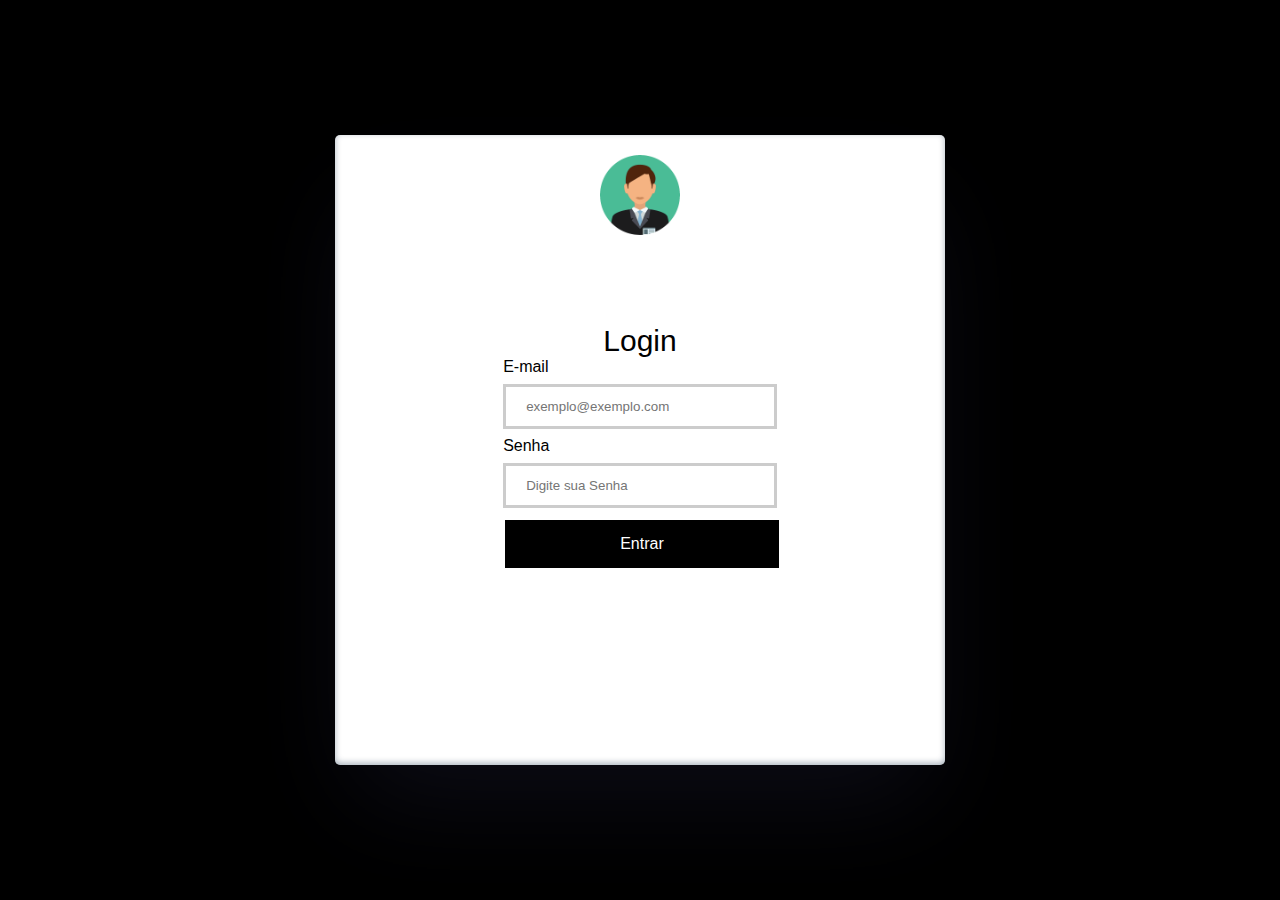
<file: tr_pratico_02/login.html>
<!DOCTYPE html>
<html lang="pt-BR">
<head>
    <meta charset="UTF-8">
    <meta http-equiv="X-UA-Compatible" content="IE=edge">
    <meta name="viewport" content="width=device-width, initial-scale=1.0">
    <title>Organizador Deywid e Pedro</title>
    <link rel="stylesheet" href="pasta css/style.css" media="screen" type="text/css">
    <script src="./js/script.js" type="text/javascript"></script>
    <link rel="icon" href="./img/marketing.png" type="image/x-icon">
</head>
<body id="login_page">
    <div class="containerflex">
        <header class="top-page">
        </header>
        <main class="contentflex">
            <div class="content_main_login">
                <div class="login_content">
                    <div class="login_left">
                    </div>
                    <div class="login_center">
                        <div class="avatar_profile">
                            <img src="./img/png-transparent-computer-icons-user-avatar-woman-avatar-computer-business-conversation-thumbnail-removebg-preview.png" id="img_perfil">
                        </div>
                        <div class="form_login">
                            <form id="login_senha">
                                <legend>Login</legend>
                                <label for="campo_email">E-mail</label>
                                <input type="text" id="campo_email" placeholder="exemplo@exemplo.com" required><br>
                                <label for="campo_senha">Senha</label>
                                <input type="password" id="campo_senha" placeholder="Digite sua Senha" required><br>
                                <button type="submit" id="botao_entrar" value="Entrar" onclick="validarlogin()">Entrar
                                </button>
                            </form>
                        </div>
                 
                    </div>
                    <div class="login_rigth">
                    </div>
                </div>
            </div>
        </main>
        <footer class="bottom-page">
            <div>

            </div>
        </footer>
    </div>
</body>
</html>
</file>
<file: tr_pratico_02/pasta css/style.css>
body{
    margin: 0;
    padding: 0;
    font-family:'Lucida Sans', 'Lucida Sans Regular', 'Lucida Grande', 'Lucida Sans Unicode', Geneva, Verdana, sans-serif;
    background-color: white;
}
.containerflex{
    display: flex;
    flex-direction: column;
    height: 100vh;
}
#login_page{
    background-color:black;
}
.contentflex{
    display: flex;
    flex-grow: 1;
}
main.content{
    display: flex;
    flex-grow: 1;
}
.top-page{
    width: 100%;
    height: 15%;
}
.bottom-page{
    width: 100%;
    height: 15%;
}
.content_main_login{
    display: flex;
    flex-direction: row;
    flex-grow: 1;
}
.login_content{
    flex-grow: 1;
    display: flex;
    flex-wrap: wrap;
}
.login_left, 
.login_center, 
.login_rigth{
    flex-basis: 33,33%;
    flex-grow: 1;
}
.login_center{
    background-color: white;
    border-radius: 5px;
    box-shadow: rgba(50, 50, 93, 0.25) 0px 50px 100px -20px, rgba(0, 0, 0, 0.3) 0px 30px 60px -30px, rgba(10, 37, 64, 0.35) 0px -2px 6px 0px inset;
}
.login_center{
    display: flex;
    flex-direction: column;
    flex-grow: 1;
    flex-wrap: wrap;
    justify-content: center;
    align-items: center;
}
.avatar_profile{
    flex-basis: 30%;
    flex-grow: 1;
}
.form_login{
    flex-basis: 70%;
    flex-grow: 1;
}
#img_perfil{
    width: 80px;
    height: 80px;
    margin-top: 20px;
}

#login_senha label{
    padding-left: 0;
}
#login_senha input[type=text]{
    width: 100%;
    padding: 12px 20px;
    margin: 8px 0;
    box-sizing: border-box;
    border: 3px solid #ccc;
}
#login_senha input[type=password]{
    width: 100%;
    padding: 12px 20px;
    margin: 8px 0;
    box-sizing: border-box;
    border: 3px solid #ccc;
}
#botao_entrar{
    width: 100%;
    background-color: black;
    border: none;
    color: white;
    padding: 15px 32px;
    text-align: center;
    text-decoration: none;
    display: inline-block;
    font-size: 16px;
    margin: 4px 2px;
    cursor: pointer;
}
#botao_entrar:hover{
    background-color: black;
}
legend{
    text-align: center;
    font-size: 30px;
}
.header_bar{
    background-color: #d1d1d1;
    height: 40px;
    margin-bottom: 4px;
}
.side_menu{
    background-color:black;
    width: 200px;
    margin-right: 4px;
    margin-bottom: 4px;
}
.content_main{
    display: flex;
    flex-direction: column;
    flex-grow: 1;
}
.task_content ,
.calendar_content{
    flex-grow: 1;
}
.task_content{
    display: flex;
    flex-wrap: wrap;
    gap: 4px;
}
.task_list ,
.task_button{
    flex-basis: 48%;
    flex-grow: 1;
}
.task_list{
    box-shadow: rgba(50, 50, 93, 0.25) 0px 50px 100px -20px, rgba(0, 0, 0, 0.3) 0px 30px 60px -30px, rgba(10, 37, 64, 0.35) 0px -2px 6px 0px inset;
    background-color: white;
}
.task_button{
    box-shadow: rgba(50, 50, 93, 0.25) 0px 50px 100px -20px, rgba(0, 0, 0, 0.3) 0px 30px 60px -30px, rgba(10, 37, 64, 0.35) 0px -2px 6px 0px inset;
    background-color: white;
}
.calendar_content{
    background-color: white;
    margin-top: 4px;
    margin-bottom: 4px;
}
.footer_bar{
    background-color: #d1d1d1;
    height: 40px;
}
.footer_bar p{
    text-align:center;
    font-size: 15px;
    color: rgb(70, 70, 70);
}
.header_bar{
    display: flex;
    flex-wrap: 
    wrap;
}
.box-header-left, .box-header-rigth{
    flex-grow: 1;
    flex-basis: 50%;
}
.task_button{
    display: flex;
    background-color: white;
    justify-content: center;
    align-items: center;
}
.button-29 {
    align-items: center;
    appearance: none;
    background-image: radial-gradient(100% 100% at 100% 0, black 0, black 100%);
    border: 0;
    border-radius: 6px;
    box-shadow: rgba(35, 66, 37, 0.4) 0 2px 4px,rgba(40, 66, 35, 0.3) 0 7px 13px -3px,rgba(60, 111, 58, 0.5) 0 -3px 0 inset;
    box-sizing: border-box;
    color: #fff;
    cursor: pointer;
    display: inline-flex;
    font-family: "JetBrains Mono",monospace;
    height: 48px;
    justify-content: center;
    line-height: 1;
    list-style: none;
    overflow: hidden;
    padding-left: 16px;
    padding-right: 16px;
    position: relative;
    text-align: left;
    text-decoration: none;
    transition: box-shadow .15s,transform .15s;
    user-select: none;
    -webkit-user-select: none;
    touch-action: manipulation;
    white-space: nowrap;
    will-change: box-shadow,transform;
    font-size: 18px;
  }
  
  .button-29:focus {
    box-shadow: #0c5009 0 0 0 1.5px inset, rgba(39, 66, 35, 0.4) 0 2px 4px, rgba(35, 66, 37, 0.3) 0 7px 13px -3px, #0b800b 0 -3px 0 inset;
  }
  
  .button-29:hover {
    box-shadow: rgba(35, 66, 37, 0.4) 0 4px 8px, rgba(35, 66, 35, 0.3) 0 7px 13px -3px, #0f5c05 0 -3px 0 inset;
    transform: translateY(-2px);
  }
  
  .button-29:active {
    box-shadow: #086b0d 0 3px 7px inset;
    transform: translateY(2px);
  }
  .side_menu{
    display: flex;
    flex-direction: column;
    flex-wrap: wrap;
    justify-content: left;
    align-items: left;
  }
  .menu_part1,
  .menu_part2,
  .menu_part3,
  .menu_part4,
  .menu_part5{

    flex-basis: auto;
    flex-grow: 1;
  }
  .switch {
    position: relative;
    display: inline-block;
    width: 60px;
    height: 34px;
  }
  
  .switch input { 
    opacity: 0;
    width: 0;
    height: 0;
  }
  
  .slider {
    position: absolute;
    cursor: pointer;
    top: 0;
    left: 0;
    right: 0;
    bottom: 0;
    background-color: #ccc;
    -webkit-transition: .4s;
    transition: .4s;
  }
  
  .slider:before {
    position: absolute;
    content: "";
    height: 26px;
    width: 26px;
    left: 4px;
    bottom: 4px;
    background-color: white;
    -webkit-transition: .4s;
    transition: .4s;
  }
  
  input:checked + .slider {
    background-color: #2196F3;
  }
  
  input:focus + .slider {
    box-shadow: 0 0 1px #2196F3;
  }
  
  input:checked + .slider:before {
    -webkit-transform: translateX(26px);
    -ms-transform: translateX(26px);
    transform: translateX(26px);
  }
  
  /* Rounded sliders */
  .slider.round {
    border-radius: 34px;
  }
  
  .slider.round:before {
    border-radius: 50%;
  }
  .menu_part1{
    text-align: center;
    color: white;
    margin-top: 50px;
  }
  .menu_part2{
    color: white;
  }
  .menu_part3 {
    color: white;
    text-align: center;
  }
  .menu_part4{
    color: white;
    text-align: center;
  }
  .menu_part5{
    color: white;
    text-align: center;
  }
  .box-header-rigth{
    text-align: right;
  }
  .box-header-left{
    color:  rgb(70, 70, 70);
  }
  li a{
    text-decoration: none;
    color: white;
  }
  .menu_part3 a{
    color: white;
    text-align: center;
    text-decoration: none;
  }
  .menu_part5 a{
    text-decoration: none;
    color: white;
  }
  .menu_part2 a{
    text-decoration: none;
    color: white;
  }
  ul{
    list-style-type: none;
    margin: 0;
    padding: 0;
    overflow: hidden;
    text-align: center;
  }
  #btn_sair{
    border: 0;
    background-color:  rgb(209, 209, 209);
    color: white;
  }
  #btn_sair a{
    text-decoration: none;
    color: white;
    text-align: center;
  }
  table{
    border-collapse: collapse;
    width: 100%;
  }
  th, td{
    padding: 8px;
    text-align: left;
    border-bottom: 1px solid #ddd;
  }
  tr:hover {
    background-color: rgba(0, 0, 0, 0.068);
  }
  th{
    color: #076e4f;
  }
</file>
